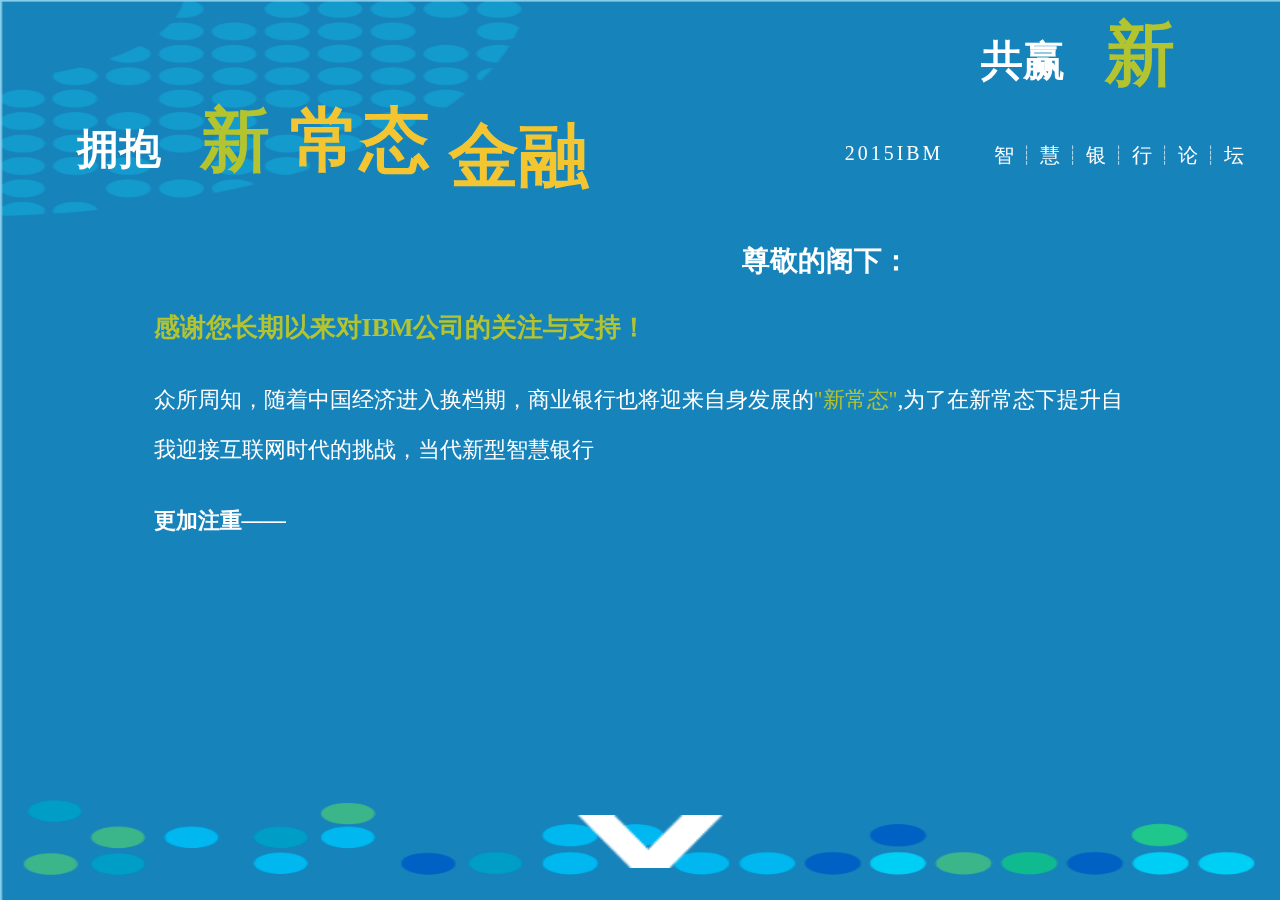
<file: index.html>
<!DOCTYPE html>
<html lang="en">
    <head>
        <meta charset="utf-8">
        <title>IBM会议</title>
        <meta name="viewport" content="width=device-width,initial-scale=1.0,minimum-scale=1.0,maximum-scale=1.0,user-scalable=no" />
        <link rel="stylesheet" href="css/reset.css">
        <link rel="stylesheet" type="text/css" href="css/swiper.3.1.7.min.css" />
        <link rel="stylesheet" type="text/css" href="css/animate.min.css" />
        <script type="text/javascript" src="js/zepto.min.js"></script>
        <script type="text/javascript" src="js/swiper.3.1.7.jquery.min.js"></script>
        <script type="text/javascript" src="js/swiper.animate1.0.2.min.js"></script>
        <script type="text/javascript" src="js/common.js"></script>
        <link rel="stylesheet" type="text/css" href="css/index.css" />
    </head>
    <body>
        <div class="wrap">
            <div class="swiper-container">
                <div class="swiper-wrapper">
                    <div class="swiper-slide first">
                        <div class="top">
                            <em class="ani" swiper-animate-effect="fadeInRight" swiper-animate-duration="1s" swiper-animate-delay="0.3s">拥抱</em>
                            <strong class="ani" swiper-animate-effect="fadeInRight" swiper-animate-duration="1s" swiper-animate-delay="0.3s">新</strong>
                            <span class="ani" swiper-animate-effect="fadeInRight" swiper-animate-duration="1s" swiper-animate-delay="0.3s">常态</span>
                        </div>
                        <div class="bottom">
                            <em class="ani" swiper-animate-effect="fadeInRight" swiper-animate-duration="1s" swiper-animate-delay="0.3s">共赢</em>
                            <strong class="ani" swiper-animate-effect="fadeInRight" swiper-animate-duration="1s" swiper-animate-delay="0.3s">新</strong>
                            <span class="ani" swiper-animate-effect="fadeInRight" swiper-animate-duration="1s" swiper-animate-delay="0.3s">金融</span>
                        </div>
                        <div class="title">
                            <em class="ani" swiper-animate-effect="fadeInRight" swiper-animate-duration="1s" swiper-animate-delay="0.3s">2015IBM</em>
                            <em class="ani" swiper-animate-effect="fadeInRight" swiper-animate-duration="1s" swiper-animate-delay="0.3s">智┊慧┊银┊行┊论┊坛</em>
                        </div>
                        <div class="section">
                            <em class="ani" swiper-animate-effect="fadeInDown" swiper-animate-duration="1.5s" swiper-animate-delay="0.6s">尊敬的阁下：</em>
                            <em class="ani" swiper-animate-effect="fadeInDown" swiper-animate-duration="1.5s" swiper-animate-delay="0.6s">感谢您长期以来对IBM公司的关注与支持！</em>
                            <em class="ani" swiper-animate-effect="fadeInDown" swiper-animate-duration="1.5s" swiper-animate-delay="0.6s">众所周知，随着中国经济进入换档期，商业银行也将迎来自身发展的<span>"新常态"</span>,为了在新常态下提升自我迎接互联网时代的挑战，当代新型智慧银行</em>
                            <em class="ani" swiper-animate-effect="fadeInDown" swiper-animate-duration="1.5s" swiper-animate-delay="0.6s">更加注重——</em>
                        </div>
                        <div class="swiper-button-next"></div>
                    </div>
                    <div class="swiper-slide second">
                        <div class="top">
                            <em class="ani" swiper-animate-effect=" slideInRight" swiper-animate-duration="1s" swiper-animate-delay="0.3s">拥抱</em>
                            <strong class="ani" swiper-animate-effect=" slideInRight" swiper-animate-duration="1s" swiper-animate-delay="0.3s">新</strong>
                            <span class="ani" swiper-animate-effect=" slideInRight" swiper-animate-duration="1s" swiper-animate-delay="0.3s">常态</span>
                        </div>
                        <div class="bottom">
                            <em class="ani" swiper-animate-effect=" slideInRight" swiper-animate-duration="1s" swiper-animate-delay="0.3s">共赢</em>
                            <strong class="ani" swiper-animate-effect=" slideInRight" swiper-animate-duration="1s" swiper-animate-delay="0.3s">新</strong>
                            <span class="ani" swiper-animate-effect=" slideInRight" swiper-animate-duration="1s" swiper-animate-delay="0.3s">金融</span>
                        </div>
                        <div class="title">
                            <em class="ani" swiper-animate-effect=" slideInRight" swiper-animate-duration="1s" swiper-animate-delay="0.3s">2015IBM</em>
                            <em class="ani" swiper-animate-effect=" slideInRight" swiper-animate-duration="1s" swiper-animate-delay="0.3s">智┊慧┊银┊行┊论┊坛</em>
                        </div>
                        <div class="section">
                            <em class="ani" swiper-animate-effect=" bounceInLeft" swiper-animate-duration="1s" swiper-animate-delay="0.3s">尊敬的阁下：</em>
                            <em class="ani" swiper-animate-effect=" bounceInLeft" swiper-animate-duration="1s" swiper-animate-delay="1.3">感谢您长期以来对IBM公司的关注与支持！</em>
                            <em class="ani" swiper-animate-effect=" bounceInLeft" swiper-animate-duration="1s" swiper-animate-delay="2.3s">在此，欢迎您参加<span>2015年3月20日</span>于<span>厦门</span>举办的2015<span>IBM智慧银行论坛</span></em>
                        </div>
                        <div class="article">
                            <a href="" class="ani" swiper-animate-effect="rotateIn" swiper-animate-duration="1s" swiper-animate-delay="0.3s"></a>
                            <em class="ani" swiper-animate-effect="rotateIn" swiper-animate-duration="1s" swiper-animate-delay="1.3s">&nbsp;&nbsp;与百位国内银行业嘉宾以及20多位IBM国内外资深银行业专家共同进入深入讨论，共谋银行业“新常态”下的改革发展之路！</em>
                        </div>
                        <div class="apply">
                            <em class="ani" swiper-animate-effect="flash" swiper-animate-duration="1s" swiper-animate-delay="0.3s">本次会议仅接受向邀请报名</em>
                            <em class="ani" swiper-animate-effect="flash" swiper-animate-duration="1s" swiper-animate-delay="0.3s">若您对大会感兴趣</em>
                            <em class="ani" swiper-animate-effect="flash" swiper-animate-duration="1s" swiper-animate-delay="0.3s">请直接联系邀请您的IBM销售顾问报名。</em>
                        </div>
                        <div class="swiper-button-next"></div>
                    </div>
                    <div class="swiper-slide third">
                        <h2>会议议程安排</h2>
                        <table class="main">
                            <tr>
                                <th>时间</th>
                                <th>主论坛议程</th>
                            </tr>
                            <tr>
                                <th>09:00-09:30</th>
                                <th>主题演讲：智慧银行助力中国银行创新发展新概念</th>
                            </tr>
                            <tr>
                                <th>09:30-10:10</th>
                                <th>未来银行信息化架构发展趋势</th>
                            </tr>
                            <tr>
                                <th>10:10-10:40</th>
                                <th>银行业务连续性与灾备建设</th>
                            </tr>
                            <tr>
                                <th>10:40-11:10</th>
                                <th>银行业务应用系统转型与创新</th>
                            </tr>
                            <tr>
                                <th>11:10-12:00</th>
                                <th>圆桌讨论：新一代核心银行转型探讨</th>
                            </tr>
                            <tr>
                                <th>12:00-13:30</th>
                                <th>午餐</th>
                            </tr>
                            <tr>
                                <th>13:00-14:10</th>
                                <th>移动金融引领客户新体验</th>
                            </tr>
                            <tr>
                                <th>14:10-15:00</th>
                                <th>圆桌讨论：移动新金融探讨（移动金融、网店转型、直销银行）</th>
                            </tr>
                            <tr>
                                <th>15:00-15:10</th>
                                <th>茶歇</th>
                            </tr>
                            <tr>
                                <th>15:10-16:00</th>
                                <th>大数据分析助力银行创新发展</th>
                            </tr>
                            <tr>
                                <th>16:00-17:00</th>
                                <th>团队活动：移动互联新体验</th>
                            </tr>
                            <tr>
                                <th>18:00-20:00</th>
                                <th>晚宴</th>
                            </tr>
                        </table>
                        <div class="footer">
                            <em>最终日程以现场安排为准</em>
                            <em>关于会议的详细信息与报名，敬请联络IBM销售人员沟通确认。</em>
                        </div>
                        <div class="swiper-button-next"></div>
                    </div>
                    <div class="swiper-slide fourth">
                        <div class="top">
                            <img class="ani" swiper-animate-effect="slideInUp" swiper-animate-duration="0.5s" swiper-animate-delay="0.3s" src="images/airplane.png" alt="" />
                            <div class="service">
                                <em>接机服务</em>
                                <em>(从机场到会议酒店)</em>
                            </div>
                            <img class="ani" swiper-animate-effect="bounceInLeft" swiper-animate-duration="0.5s" swiper-animate-delay="0.3s" src="images/bus.png" alt="" />
                        </div>
                        <div class="article">
                            <div class="middle">
                                <img class="ani" swiper-animate-effect="bounceInLeft" swiper-animate-duration="0.5s" swiper-animate-delay="0.3s" src="images/icon.png"alt="" />
                                <em><span>3月18日</span>会务组会将接机相关信息发至需要接机服务的客户（注：请销售提供客户手机联系方式，避免落接、无法联系上客户的情况发生），并提醒客户次日将有工作人员在机场等候、接待；</em>
                            </div>
                            <div class="bottom">
                                <img class="ani" swiper-animate-effect="bounceInLeft" swiper-animate-duration="0.5s" swiper-animate-delay="0.3s" src="images/icon.png"alt="" />
                                <em><span>3月19日</span>工作人员在航班落地同时到达相应出口，举此次活动接机牌等候客户；</em>
                            </div>
                        </div>
                        <div class="hint">
                            <div>提示：</div>
                            <div>厦门高崎机场两个航站楼T3和T4，各有一个国内出口</div>
                            <div>T3：厦航，南航，河南航空</div>
                            <div>T4：国内的其他航空公司</div>
                        </div>
                        <div class="confirm">
                            <img class="ani" swiper-animate-effect="bounceInLeft" swiper-animate-duration="0.5s" swiper-animate-delay="0.3s" src="images/icon.png"alt="" />
                            <em>接到客户后确认信息（姓名、单位名称）无误后，安排客户乘车前往酒店（车程在15-20分钟）。</em>
                        </div>
                        <div class="swiper-button-next"></div>
                    </div>
                    <div class="swiper-slide fifth">
                        <div class="top">
                            <img class="ani" swiper-animate-effect="bounceInLeft" swiper-animate-duration="0.5s" swiper-animate-delay="0.3s" src="images/bus.png" alt="" />
                            <div class="service">
                                <em>接机服务</em>
                                <em>(从机场到会议酒店)</em>
                            </div>
                            <img class="ani" swiper-animate-effect="slideInUp" swiper-animate-duration="0.5s" swiper-animate-delay="0.3s" src="images/airplane.png" alt="" />
                        </div>
                        <div class="article">
                            <div class="top">
                                <em class="ani" swiper-animate-effect="zoomInLeft" swiper-animate-duration="0.5s" swiper-animate-delay="0.3s" ><span>3月20日</span>下午，会务组将送机短信（送机时间、工作人员联系方式）发至需要送机服务的客户，并告知次日工作人员会举有会议标识牌在酒店大堂等候至送机时间；</em>
                            </div>
                            <div class="bottom">
                                <em class="ani" swiper-animate-effect="zoomInLeft" swiper-animate-duration="0.5s" swiper-animate-delay="0.8s"><span>3月21日</span>会务组将根据客户航班信息,
                                在酒店大堂等候客户并安排车辆送至机场。</em>
                            </div>
                        </div>
                        <div class="swiper-button-next"></div>
                    </div>
                    <div class="swiper-slide sixth">
                        <div class="title">  
                            <h2>酒店签到流程</h2>
                        </div>
                        <div class="top">
                            <img class="ani" swiper-animate-effect="zoomInRight" swiper-animate-duration="0.5s" swiper-animate-delay="0.3s"src="images/yumao.png" alt="" />
                            <em class="ani" swiper-animate-effect="zoomInRight" swiper-animate-duration="0.5s" swiper-animate-delay="0.3s">酒店设有</em>
                            <em class="ani" swiper-animate-effect="zoomInRight" swiper-animate-duration="0.5s" swiper-animate-delay="0.3s">"IBM"Logo桌布的签到台。</em>
                        </div>
                        <div class="middle">  
                            <img class="ani" swiper-animate-effect="fadeInDown" swiper-animate-duration="0.5s" swiper-animate-delay="0.8s" src="images/bottom.png" alt="" />
                        </div>
                        <div class="bottom">
                            <img  class="ani" swiper-animate-effect="zoomInLeft" swiper-animate-duration="0.5s" swiper-animate-delay="0.3s" src="images/zhengjian.png" alt="" />
                            <em class="ani" swiper-animate-effect="zoomInLeft" swiper-animate-duration="0.5s" swiper-animate-delay="0.3s">客户凭身份证在会议签到及办理入住</em>
                            <em class="ani" swiper-animate-effect="zoomInLeft" swiper-animate-duration="0.5s" swiper-animate-delay="0.3s">会务组会将相关资料给至客户</em>
                            <em class="ani" swiper-animate-effect="zoomInLeft" swiper-animate-duration="0.5s" swiper-animate-delay="0.3s">核对/确认客户返程航班信息以及时间</em>
                        </div>
                        <div class="swiper-button-next"></div>
                    </div>
                    <div class="swiper-slide seventh">
                        <div class="top">
                            <img class="ani" swiper-animate-effect="zoomInLeft" swiper-animate-duration="0.5s" swiper-animate-delay="0.3s" src="images/ticket.png" alt="" />
                            <h2 class="ani" swiper-animate-effect="zoomInLeft" swiper-animate-duration="0.5s" swiper-animate-delay="0.3s">会议基本信息</h2>
                        </div>
                        <div class="article">
                            <div class="date">
                                <img class="ani" swiper-animate-effect="zoomInLeft" swiper-animate-duration="0.5s" swiper-animate-delay="0.3s"src="images/date.png" alt="" />
                                <em class="ani" swiper-animate-effect="zoomInLeft" swiper-animate-duration="0.5s" swiper-animate-delay="0.3s">会议时间：2015年3月19日~21日</em>
                            </div>
                            <div class="ellipse">
                                <img class="ani" swiper-animate-effect="zoomInLeft" swiper-animate-duration="0.5s" swiper-animate-delay="0.3s"src="images/Ellipse.png" alt="" />
                                <em class="ani" swiper-animate-effect="zoomInLeft" swiper-animate-duration="0.5s" swiper-animate-delay="0.3s">会议地点： 厦门艾美酒店一层艾美宴会厅</em>
                            </div>
                            <div class="ellipse2">
                                <img class="ani" swiper-animate-effect="zoomInLeft" swiper-animate-duration="0.5s" swiper-animate-delay="0.3s"src="images/Ellipse2.png" alt="" />
                                <em class="ani" swiper-animate-effect="zoomInLeft" swiper-animate-duration="0.5s" swiper-animate-delay="0.3s">会议地址： 厦门市南山冠军路7号</em>
                            </div>
                            <div class="call">
                                <img class="ani" swiper-animate-effect="zoomInRight" swiper-animate-duration="0.5s" swiper-animate-delay="0.3s"src="images/call.png" alt="" />
                                <em class="ani" swiper-animate-effect="zoomInRight" swiper-animate-duration="0.5s" swiper-animate-delay="0.3s">酒店电话： 0592  770  9998</em>
                            </div>
                        </div>
                        <div class="footer">
                            <h2 class="ani" swiper-animate-effect="zoomInLeft" swiper-animate-duration="0.5s" swiper-animate-delay="0.3s">会议安排：</h2>
                            <em class="ani" swiper-animate-effect="zoomInLeft" swiper-animate-duration="0.5s" swiper-animate-delay="0.3s">2015年3月19日（星期四）：与会嘉宾签到</em>
                            <em class="ani" swiper-animate-effect="zoomInLeft" swiper-animate-duration="0.5s" swiper-animate-delay="0.3s">2015年3月20日（星期五）：2015 IBM智慧银行论坛</em>
                            <em class="ani" swiper-animate-effect="zoomInLeft" swiper-animate-duration="0.5s" swiper-animate-delay="0.3s">2015年3月21日（星期六）：与会嘉宾返程</em>
                        </div>
                        <div class="swiper-button-next"></div>
                    </div>
                    <div class="swiper-slide eight">
                        <div class="top">
                            <img class="ani" swiper-animate-effect="zoomInLeft" swiper-animate-duration="0.5s" swiper-animate-delay="0.3s"src="images/coffee.png" alt="" />
                            <h2 class="ani" swiper-animate-effect="zoomInLeft" swiper-animate-duration="0.5s" swiper-animate-delay="0.3s">嘉宾用餐安排</h2>
                        </div>
                        <table class="article">
                            <tr class="ani" swiper-animate-effect="zoomInLeft" swiper-animate-duration="0.5s" swiper-animate-delay="0.3s">
                                <th>日期</th>
                                <th>用餐时间</th>
                                <th>餐厅名称</th>
                                <th>楼层</th>
                                <th>是否在会议酒店</th>
                            </tr>
                            <tr class="ani" swiper-animate-effect="zoomInRight" swiper-animate-duration="0.5s" swiper-animate-delay="0.3s">
                                <th>3月19日自助晚餐</th>
                                <th>18:00-21:30</th>
                                <th>厦门艾美酒店新餐谱自助餐厅</th>
                                <th>1F</th>
                                <th>是</th>
                            </tr>
                            <tr class="ani" swiper-animate-effect="zoomInRight" swiper-animate-duration="0.5s" swiper-animate-delay="0.3s">
                                <th>3月20日自助早餐</th>
                                <th>06:00-10:00</th>
                                <th>厦门艾美酒店新餐谱自助餐厅</th>
                                <th>1F</th>
                                <th>是</th>
                            </tr>
                            <tr class="ani" swiper-animate-effect="zoomInRight" swiper-animate-duration="0.5s" swiper-animate-delay="0.3s">
                                <th>3月20日自助午餐</th>
                                <th>12:00-13:30</th>
                                <th>厦门艾美酒店新餐谱自助餐厅</th>
                                <th>1F</th>
                                <th>是</th>
                            </tr>
                            <tr class="ani" swiper-animate-effect="zoomInRight" swiper-animate-duration="0.5s" swiper-animate-delay="0.3s">
                                <th>3月20日围桌晚餐</th>
                                <th>18:00-20:00</th>
                                <th>佳丽海鲜大酒楼(环岛路店)</th>
                                <th>1F</th>
                                <th>否</th>
                            </tr>
                            <tr class="ani" swiper-animate-effect="zoomInRight" swiper-animate-duration="0.5s" swiper-animate-delay="0.3s">
                                <th>3月21日自助早餐</th>
                                <th>06:00-10:00</th>
                                <th>厦门艾美酒店新餐谱自助餐厅</th>
                                <th>1F</th>
                                <th>是</th>
                            </tr>
                        </table>
                        <div class="swiper-button-next"></div>
                    </div>
                    <div class="swiper-slide nineth">
                        <img class="ani" swiper-animate-effect="zoomInLeft" swiper-animate-duration="0.5s" swiper-animate-delay="0.3s" src="images/wechat.png" alt="" />
                        <em class="ani" swiper-animate-effect="bounceIn" swiper-animate-duration="1.5s" swiper-animate-delay="0.3s">请立刻扫描二维码关注<span>IBM智慧银行</span></em>
                        <em class="ani" swiper-animate-effect="bounceIn" swiper-animate-duration="1.5s" swiper-animate-delay="0.3s">微信订阅号获取大会信息吧~</em>
                        <div class="back">
                            <a href="">返回</a>
                        </div>
                    </div>
                </div>
                <!-- 如果需要导航按钮 -->
                    <!-- <div class="swiper-button-next"></div> -->
            </div>
        </div>
        <script type="text/javascript">
            var mySwiper = new Swiper ('.swiper-container', {
                direction: 'vertical',
                loop: true,
                autoplay: 5000,
                // 如果需要前进后退按钮
                nextButton: '.swiper-button-next',
                 // scrollbar: '.swiper-scrollbar',
                onInit: function(swiper){ //Swiper2.x的初始化是onFirstInit
                    swiperAnimateCache(swiper); //隐藏动画元素 
                    swiperAnimate(swiper); //初始化完成开始动画
                  }, 
                  onSlideChangeEnd: function(swiper){ 
                    swiperAnimate(swiper); //每个slide切换结束时也运行当前slide动画
                  } 
              })  

        </script>
    </body>
</html>
</file>
<file: css/index.css>
/* 
* @Author: anchen
* @Date:   2017-05-18 09:14:35
* @Last Modified by:   anchen
* @Last Modified time: 2017-05-21 17:56:12
*/
html, body, .wrap {
    height: 100%;
}
.swiper-container {
    background-color: skyblue;
    width: 100%;
    height: 100%;
}
.swiper-button-next {
    background: url(../images/swiper-button-next.png) center center no-repeat;
    background-size: 100%;
    left: 45%;
    top: 93%;
    width: 11.5%;
    height: 2.21rem;
}
.first {
    width: 100%;
    height: 100%;
    background: url(../images/first.png) center center no-repeat;
    background-size: 100% 100%;
}
.second, .third {
    background: url(../images/second.png) center center no-repeat;
    background-size: 100% 100%;
}
.fourth, .fifth, .sixth {
    background: url(../images/third.png) center center no-repeat;
    background-size: 100% 100%;
}
.seventh, .eight {
    background: url(../images/fourth.png) center center no-repeat;
    background-size: 100% 100%;
}
.nineth {
    background: url(../images/fifth.png) center center no-repeat;
    background-size: 100% 100%;
}

/*第一屏*/
.first .top em {
    display: block;
    float: left;
    margin-top: 5.04rem;
    margin-left: 6%;
    font-family: 微软雅黑 Bold;
    font-size: 1.75rem;
    font-weight: bold;
    color: white;
}
.first .top strong {
    display: block;
    float: left;
    margin-top: 3.92rem;
    margin-left: 3.1%;
    font-size: 2.92rem;
    font-family: 微软雅黑 Bold;
    font-weight: bold;
    color: #b4c42f;
}
.first .top span {
    display: block;
    float: left;
    margin-top: 3.92rem;
    margin-left: 1.5%;
    font-size: 2.92rem;
    font-family: 微软雅黑 Bold;
    font-weight: bold;
    color: #f3c631;
}
.first .bottom em {
    display: block;
    float: left;
    margin-top: 1.38rem;
    margin-left: 43.1%;
    font-family: 微软雅黑 Bold;
    font-size: 1.75rem;
    font-weight: bold;
    color: white;
}
.first .bottom strong {
    display: block;
    float: left;
    margin-top: 0.33rem;
    margin-left: 3.1%;
    font-size: 2.92rem;
    font-family: 微软雅黑 Bold;
    font-weight: bold;
    color: #b4c42f;
}
.first .bottom span {
    display: block;
    float: left;
    margin-top: 0.33rem;
    margin-left: 1.5%;
    font-size: 2.92rem;
    font-family: 微软雅黑 Bold;
    font-weight: bold;
    color: #f3c631;
}
.first .title em:nth-child(1) {
    display: block;
    float: left;
        margin-left: 20%;
    margin-top: 1.67rem;
    font-size: 0.83rem;
    font-family: 微软雅黑 Regular;
    color: white;
    letter-spacing: 3px;
}
.first .title em:nth-child(2) {
    display: block;
    float: left;
    margin-left: 4%;
    margin-top: 1.67rem;
    font-size: 0.83rem;
    font-family: 微软雅黑 Bold;
    color: white;
    letter-spacing: 3px;
}
.first .section em:nth-child(1) {
    display: block;
    float: left;
    margin-left: 12%;
    margin-top: 3.04rem;
    font-family: 微软雅黑 Bold;
    font-size: 1.17rem;
    font-weight: bold;
    color: white;
}
.first .section em:nth-child(2) {
    display: block;
    float: left;
    margin-left: 12%;
    margin-top: 1.25rem;
    font-family: 微软雅黑 Bold;
    font-weight: bold;
    font-size: 1.08rem;
    color: #b4c42f;
}
.first .section em:nth-child(3) {
    display: block;
    float: left;
    margin: 1.25rem 12% 0;
    font-family: 微软雅黑 Regular;
    font-size: 0.92rem;
    color: white;
    line-height: 2.1rem;
}
.first .section span {
    color: #b4c42f;
}
.first .section em:nth-child(4) {
    display: block;
    float: left;
    margin-left: 12%;
    margin-top: 1.25rem;
    font-family: 微软雅黑 Regular;
    font-weight: bold;
    font-size: 0.92rem;
    color: white;
}

/*第二屏*/
.second .top em {
    display: block;
    float: left;
    margin-top: 2.54rem;
    margin-left: 6%;
    font-family: 微软雅黑 Bold;
    font-size: 1.25rem;
    font-weight: bold;
    color: white;
}
.second .top strong {
    display: block;
    float: left;
    margin-top: 1.92rem;
    margin-left: 3.1%;
    font-size: 1.67rem;
    font-family: 微软雅黑 Bold;
    font-weight: bold;
    color: #b4c42f;
}
.second .top span {
    display: block;
    float: left;
    margin-top: 1.92rem;
    margin-left: 1%;
    margin-right: 60%;
    font-size: 1.67rem;
    font-family: 微软雅黑 Bold;
    font-weight: bold;
    color: #f3c631;
}
.second .bottom em {
    display: block;
    float: left;
    margin-top: 0.71rem;
    margin-left: 17%;
    font-family: 微软雅黑 Bold;
    font-size: 1.25rem;
    font-weight: bold;
    color: white;
}
.second .bottom strong {
    display: block;
    float: left;
    margin-top: 0.33rem;
    margin-left: 3.1%;
    font-size: 1.67rem;
    font-family: 微软雅黑 Bold;
    font-weight: bold;
    color: #b4c42f;
}
.second .bottom span {
    display: block;
    float: left;
    margin-top: 0.33rem;
    margin-left: 1%;
    margin-right: 30%;
    font-size: 1.67rem;
    font-family: 微软雅黑 Bold;
    font-weight: bold;
    color: #f3c631;
}
.second .title em:nth-child(1) {
    display: block;
    float: left;
    margin-left: 18%;
    margin-top: 1.13rem;
    font-size: 0.1rem;
    font-family: 微软雅黑 Regular;
    color: white;
}
.second .title em:nth-child(2) {
    display: block;
    float: left;
    width: 67%;
    margin-top: 1.13rem;
    margin-left: 2%;
    font-size: 0.1rem;
    font-family: 微软雅黑 Bold;
    color: white;
    letter-spacing: 3px;
}
.second .section em:nth-child(1) {
    display: block;
    float: left;
    margin-left: 10%;
    margin-top: 1.5rem;
    font-family: 微软雅黑 Bold;
    font-size: 1.17rem;
    font-weight: bold;
    color: white;
}
.second .section em:nth-child(2) {
    display: block;
    float: left;
    margin-left: 10%;
    margin-top: 1.25rem;
    font-family: 微软雅黑 Bold;
    font-weight: bold;
    font-size: 1.08rem;
    color: #ffdf89;
}
.second .section em:nth-child(3) {
    display: block;
    float: left;
    margin: 1.25rem 10% 0;
    font-family: 微软雅黑 Bold;
    font-size: 1.08rem;
    color: white;
    font-weight: bold;
    line-height: 2.1rem;
    letter-spacing: 2px;
}
.second .section span {
    color: #ffc428;
}
.second .section em:nth-child(4) {
    display: block;
    float: left;
    margin-left: 10%;
    margin-top: 1.25rem;
    font-family: 微软雅黑 Bold;
    font-weight: bold;
    font-size: 1.08rem;
    color: white;
}
.second .article {
    float: left;
    height: 8.54rem;
    width: 100%;
}
.second .article a {
    display: block;
    float: left;
    margin-left: 5%;
    margin-top: 0.67rem;
    width: 20%;
    height: 6.5rem;
    background: url("../images/people.png") center center no-repeat;
    background-size: 100% 100%;
}
.second .article em {
    display: block;
    float: left;
    line-height: 1.5rem;
    margin-top: 1.42rem;
    margin-left: 5%;
    width: 58%;
    height: 7.67rem;
    font-family: 微软雅黑 Regular;
    font-size: 1rem;
    color: white;
}
.second .apply {
    float: left;
    width: 70%;
    height: 6.17rem;
    border:2px dashed white;
    margin-left: 15%;
    border-radius: 6%;
}
.second .apply em {
    float: left;
    width: 100%;
    text-align: center;
    line-height: 2rem;
    font-family: 微软雅黑 Regular;
    font-size: 0.83rem;
    color: white;
}

/* 第三屏 */
.third h2 {
    float: left;
    width: 100%;
    margin: 3.42rem 0 0.63rem 7%;
    font-family: 微软雅黑 Bold;
    font-size: 1rem;
    color: white;
}
.third .main, .third tr, .third th {
    border: 1px solid white;
    text-align: left;
    line-height: 1rem;
    font-family: 微软雅黑 Regular;
    font-size: 0.63rem;
}
.third .main {
    float: left;
    margin: 0 6%;
    width: 88%;
    height: 15.08rem;
    background-color: #c7e9ee;
}
.third tr:nth-child(1) {
    background-color: #fff01d;
    font-weight: bold;
    height: 3rem;
}
.third tr:nth-child(7), .third tr:nth-child(13), .third th:nth-child(13), .third th:nth-child(24) {
    /*border: none;
    border-collapse:collapse;*/
    font-weight: bold;
    text-align: center;
}
.third .footer em {
    float: left;
    width: 88%;
    margin: 1rem 0 0.63rem 7%;
    font-family: 微软雅黑 Bold;
    font-size: 1rem;
    color: white;
}

/*第四屏*/
.fourth .top {
    float: left;
    width: 78%;
    height:6.25rem;
    margin: 3.67rem 11% 0;
}
.fourth img:nth-child(1) {
    float: left;
    width: 30%;
}
.fourth .service {
    float: left;
    margin-left: 2%;
    margin-top: 1rem;
    width: 44%;
    height: 4.17rem;
    background-color: #47eaf2;
    border-radius: 5%;
    text-align: center;
}
.fourth .service em:nth-child(1) {
    display: block;
    float: left;
    font-family: 微软雅黑 Bold;
    font-size: 1.5rem;
    width: 100%;
    margin: 0.5rem 0 0;
    color: #278dbb;
    font-weight: bold;
}
.fourth .service em:nth-child(2) {
    font-family: 微软雅黑 Bold;
    font-size: 0.5rem;
    width: 100%;
    color: #278dbb;
    font-weight: bold;
}
.fourth .top img:nth-child(3) {
    float: left;
    width: 24%;
    margin-top: 4rem;
}
.fourth .article {
    float: left;
    width: 84%;
    height: 9.5rem;
    margin: 0.88rem 8%;
}
.fourth .article img {
    float: left;
    width: 8%;
    margin-bottom: 5rem;
}
.fourth .article span {
    font-family: 微软雅黑 Regular;
    font-size: 1.13rem;
    color: #ffdb00;
}
.fourth .article em {
    line-height: 1.5rem;
    font-family: 微软雅黑 Regular;
    font-size: 1.09rem;
    color: white;
}
.fourth .hint {
    float: left;
    width: 80%;
    height: 7.92rem;
    margin: 0.5rem 10%;
    background-color: #42dcea;
    border-radius: 5%;
}
.fourth .hint div:nth-child(1) {
    float: left;
    width: 24%;
    height: 7.92rem;
    margin: 1.08rem 0 0 6%;
    font-family: 微软雅黑 Regular;
    font-size: 1rem;
    color: #444f94;
}
.fourth .hint div:nth-child(2) {
    float: left;
    margin: 1.08rem 0;
    width: 60%;
    font-family: 微软雅黑 Regular;
    font-size: 1rem;
    color: #444f94;
}
.fourth .hint div:nth-child(3), .fourth .hint div:nth-child(4) {
    float: left;
    width: 60%;
    font-family: 微软雅黑 Regular;
    font-size: 1rem;
    color: #444f94;
}
.fourth .confirm {
    float: left;
    width: 84%;
    height: 5.83rem;
    margin: 0.88rem 8%;
}
.fourth .confirm img {
    float: left;
    width: 8%;
    margin-bottom: 5rem;
}
.fourth .confirm em {
    line-height: 1.5rem;
    font-family: 微软雅黑 Regular;
    font-size: 1.09rem;
    color: white;
}

/*第五屏*/
.fifth .top {
    float: left;
    width: 78%;
    height:6.25rem;
    margin: 1.67rem 11% 0;
}
.fifth .service {
    float: left;
    margin-left: 2%;
    margin-top: 2rem;
    width: 44%;
    height: 4.17rem;
    background-color: #47eaf2;
    border-radius: 5%;
    text-align: center;
}
.fifth .top img:nth-child(1) {
    float: left;
    width: 30%;
    margin-top: 4rem;
}
.fifth .service em:nth-child(1) {
    display: block;
    float: left;
    font-family: 微软雅黑 Bold;
    font-size: 1.5rem;
    width: 100%;
    margin: 0.5rem 0 0;
    color: #278dbb;
    font-weight: bold;
}
.fifth .service em:nth-child(2) {
    font-family: 微软雅黑 Bold;
    font-size: 0.5rem;
    width: 100%;
    color: #278dbb;
    font-weight: bold;
}
.fifth .top img:nth-child(3) {
    float: left;
    width: 24%;
    margin-top: 2rem;
}
.fifth .article .top {
    float: left;
    margin: 1rem 11%;
    width: 78%;
    height: 7.5rem;
}
.fifth .article  em {
    font-family: 微软雅黑 Regular;
    font-size: 1.17rem;
    color: white;
}
.fifth .article  span {
    font-family: 微软雅黑 Regular;
    font-size: 1.28rem;
    color: #ffc88b;
}
.fifth .article .bottom {
    float: left;
    margin: 1rem 11%;
    width: 78%;
    height: 5.21rem;
}

/*第六屏*/
.sixth .title {
    float: left;
    margin-left: 27%;
    margin-top: 2rem;
    width: 44%;
    height: 4.17rem;
    background-color: #47eaf2;
    border-radius: 5%;
    text-align: center;
}
.sixth .title h2 {
    display: block;
    float: left;
    font-family: 微软雅黑 Bold;
    font-size: 1.5rem;
    width: 100%;
    margin: 0.5rem 0 0;
    color: #278dbb;
    font-weight: bold;
}
.sixth .top {
    float: left;
    margin: 2rem 3% 0;
    width: 94%;
    height: 10rem;
    border:2px dashed #47eaf2;
    border-radius: 3%;
}
.sixth .top img {
    float: left;
    margin: 1rem 1%;
}
.sixth .top em {
    display: block;
    float: right;
    width: 62%;
    margin: 1rem auto;
    font-family: 微软雅黑;
    font-size: 1.25rem;
    color: white;
    text-align: center;
}
.sixth .bottom {
    float: left;
    margin: 2rem 3% 0;
    width: 94%;
    height: 13.33rem;
    border:2px dashed #47eaf2;
    border-radius: 3%;
}
.sixth .bottom img {
    float: left;
    margin: 1rem 1%;
}
.sixth .bottom em {
    display: block;
    float: right;
    width: 62%;
    margin: 0.5rem auto;
    font-family: 微软雅黑;
    font-size: 1.25rem;
    color: white;
    text-align: center;
}
.sixth .middle {
    float: left;
    width: 100%;
    height: 2.5rem;
    margin: 0 50%;
}
.sixth .middle img {
    float: left;
    width: 6%;
    margin: 1rem auto;
}

/*第七屏*/
.seventh .top {
    float: left;
    margin: 5.33rem 3% 1rem;
    width: 94%;
    height: 4.42rem; 
}
.seventh .top img {
    float: left;
    margin: 0 5%;
}
.seventh .top h2 {
    float: left;
    margin: 1rem 5%;
    font-family: 微软雅黑;
    font-size: 1.46rem;
    color: white; 
    font-weight: bold;
}
.seventh .article {
    float: left;
    margin: 1rem 5%;
    width: 90%;
    height: 16.67rem;
    background: rgba(0,0,0,0.2); 
}
.seventh .article div {
    float: left;
    width: 100%;
}
.seventh .article img {
    float: left;
    width: 8%;
    margin: 1rem 5%;
    background-size: 100% 100%;
}
.seventh .article em {
    display: block;
    float: left;
    margin: 1rem 0;
    width: 80%;
    font-family: 微软雅黑;
    font-size: 1rem;
    color: white; 
    font-weight: bold;
}
.seventh .footer {
    float: left;
    margin: 1rem 6%;
    width: 90%;
    height: 16.67rem;
}
.seventh .footer h2 {
    float: left;
    margin: 1rem 1%;
    font-family: 微软雅黑;
    font-size: 1.08rem;
    font-weight: bold;
    color: white;
}
.seventh  .footer em {
    float: left;
    line-height: 2rem;
    font-family: 微软雅黑;
    color: white;
}

/*第八屏*/
.eight .top {
    float: left;
    margin: 5.33rem 3% 1rem;
    width: 94%;
    height: 4.42rem; 
}
.eight .top img {
    float: left;
    margin: 0 5%;
}
.eight .top h2 {
    float: left;
    margin: 1rem 5%;
    font-family: 微软雅黑;
    font-size: 1.46rem;
    color: white; 
    font-weight: bold;
}
.eight .article {
    float: left;
    margin: 1rem 5%;
    width: 90%;
    height: 16.67rem;
    background: rgba(0,0,0,0.2); 
}
.eight .article th {
    text-align: center;
    line-height: 1rem;
    font-family: 微软雅黑 Regular;
    font-size: 0.63rem;
    border: 1px solid white;
    color: white;
}
/*第九屏*/
.nineth img {
    float: left;
    width: 54%;
    margin: 6.17rem 23% 1rem;
}
.nineth em {
    display: block;
    float: left;
    width: 100%;
    text-align: center;
    line-height: 3rem;
    font-family: 微软雅黑 Regular;
    color: white;
}
.nineth span {
    font-family: 微软雅黑;
    font-size: 1.08rem;
    font-weight: bold;
    color: #fbe54f;
}
.nineth .back {
    float: left;
    width: 10%;
    margin: 5rem 46%;
}
.nineth .back a {
    font-family: 微软雅黑;
    font-size: 1.25rem;
    color: white;
    text-decoration: underline;
    font-weight: bold;
}
</file>
